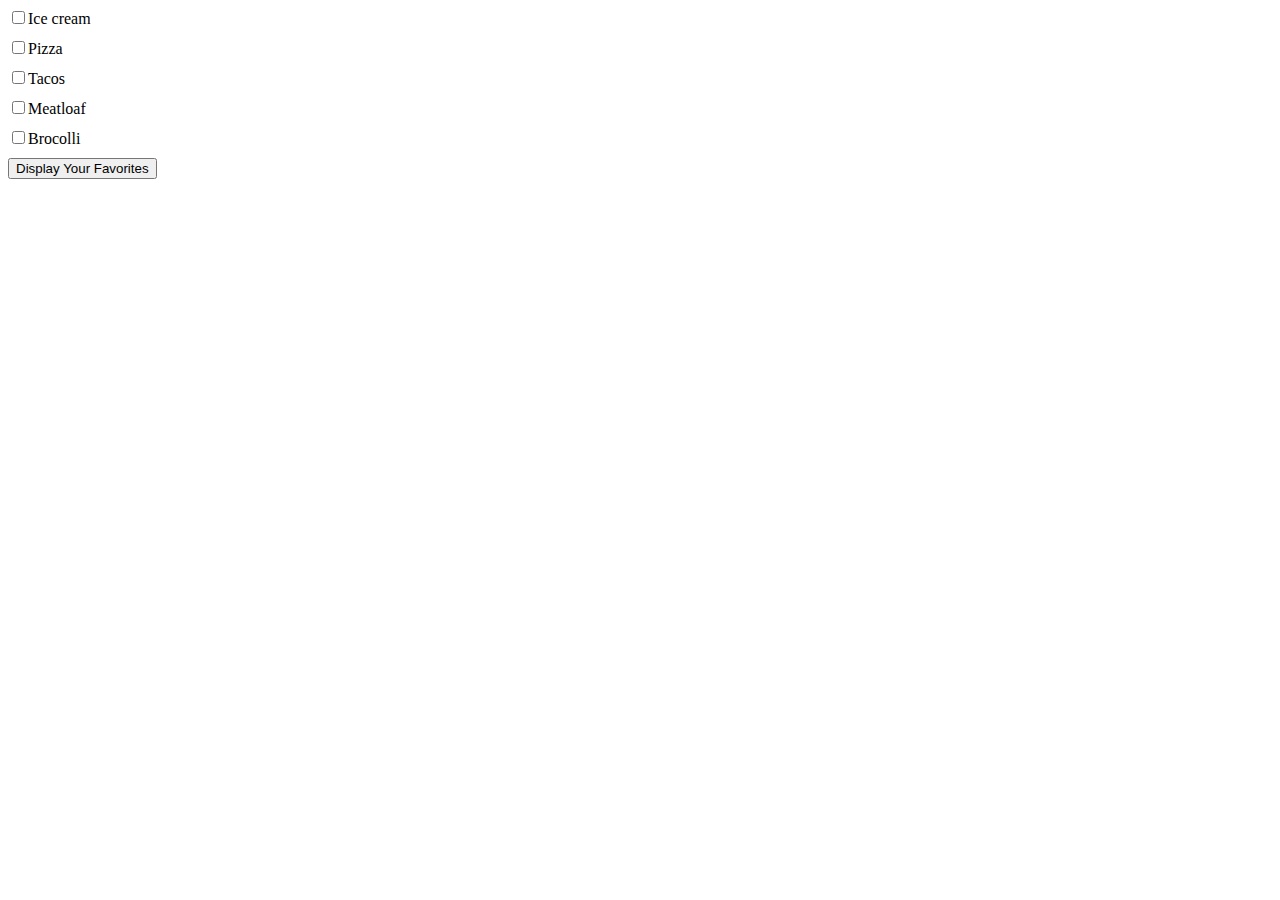
<file: dayOne/IntroJS/indexJS.html>
<!DOCTYPE html>
<html>
<head>
    <meta charset="utf-8">
    <meta http-equiv="X-UA-Compatible" content="IE=edge">
    <title> JavaScript Practice</title>
    <meta name="viewport" content="width=device-width, initial-scale=1">
    <link rel="stylesheet" type="text/css" media="screen" href="styleJs.css">
</head>
<body>
    <label>
        <input type="checkbox" />Ice cream
    </label>
    <label>
        <input type="checkbox" />Pizza
    </label>
    <label>
        <input type="checkbox" />Tacos
    </label>
    <label>
        <input type="checkbox" />Meatloaf
    </label>
    <label>
        <input type="checkbox" />Brocolli
    </label>

    <button>Display Your Favorites</button>

    <div class="favorites"></div>
      
</body>
    <script src="practice.js"></script>
</html>
</file>
<file: dayOne/IntroJS/styleJs.css>
label,
button {
  display: block;
  margin-bottom: 10px;
}
</file>
